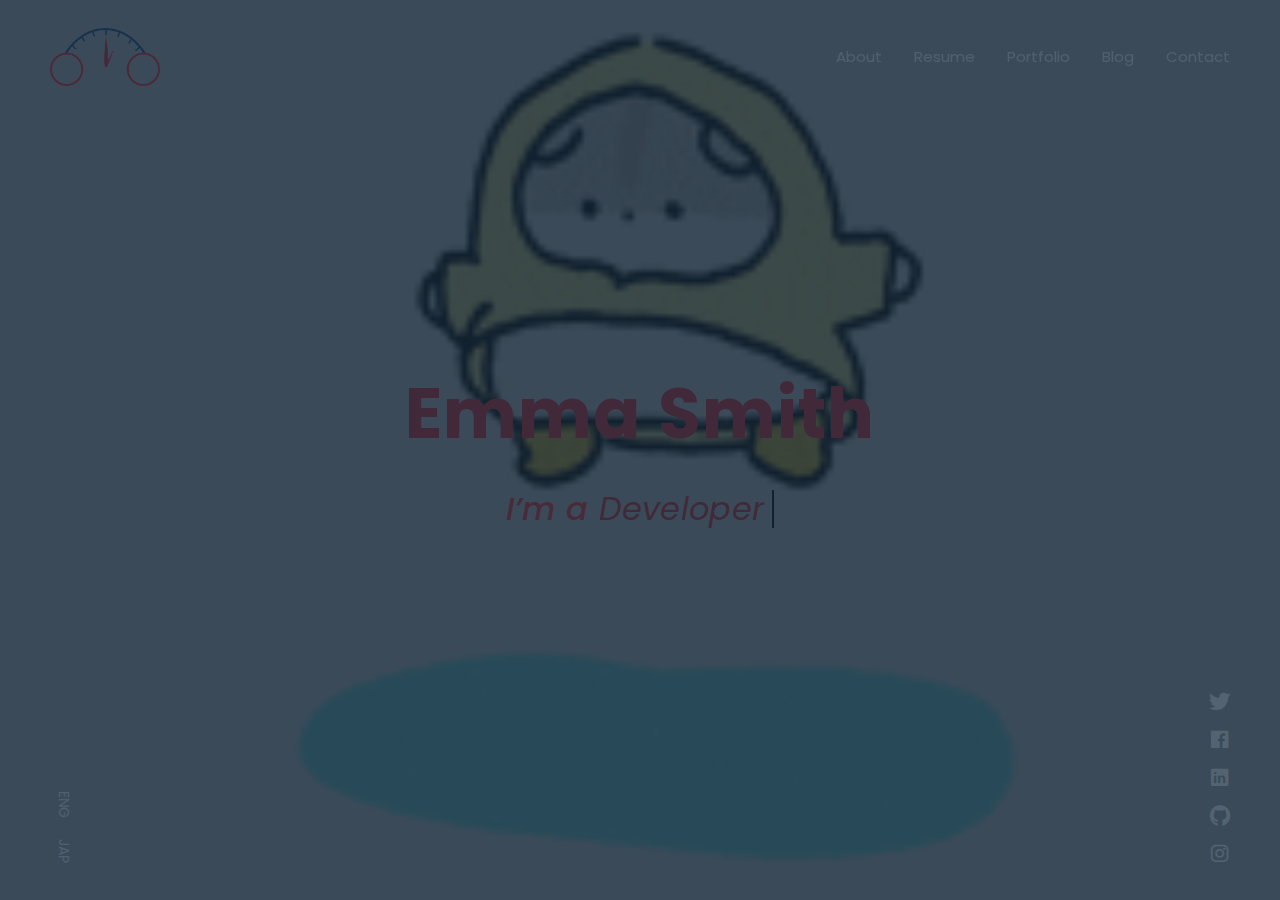
<file: themeforest-ZxNhf7DD-kitzu-personal-portfolio-template 2/template/video.html>
<!DOCTYPE html>
<html lang="zxx">

<head>
  <!-- Required meta tags-->
  <meta charset="utf-8">
  <!-- Title-->
  <title>Kitzu - Personal Portfolio Template</title>
  <!-- Description-->
  <meta name="description" content="Personal Portfolio Template">
  <meta name="viewport" content="width=device-width, initial-scale=1, shrink-to-fit=no">
  <!-- Favicons-->
  <link rel="icon" type="image/x-icon" href="/themeforest-ZxNhf7DD-kitzu-personal-portfolio-template 2/documentation/assets/images/favicons/apple-touch-icon.png">
  <!-- Web fonts-->
  <link href="https://fonts.googleapis.com/css?family=Poppins:300,300i,400,400i,500,500i,600,600i,700,700i,800,800i&amp;display=swap" rel="stylesheet">
  <!-- CSS vendors-->
  <link rel="stylesheet" href="css/bootstrap-custom.css">
  <link rel="stylesheet" href="css/ionicons.min.css">
  <link rel="stylesheet" href="css/tiny-slider.css">
  <link rel="stylesheet" href="css/lity.min.css">
  <link rel="stylesheet" href="css/simplebar.min.css">
  <link rel="stylesheet" href="css/jquery.mb.YTPlayer.min.css">
  <!-- Main CSS-->
  <link rel="stylesheet" href="css/main.css">
  <!-- CSS Color scheme-->
  <link id="color-scheme" rel="stylesheet" href="css/colors/main-darkgreen.css">
  <!-- Custom CSS (Add your custom CSS styles to this file)-->
  <link rel="stylesheet" href="css/custom.css">
</head>

<body class="theme-dark">
  <!-- Preloader-->
  <div class="preloader">
    <div class="preloader-block">
      <div class="preloader-icon"><span class="loading-dot loading-dot-1"></span><span class="loading-dot loading-dot-2"></span><span class="loading-dot loading-dot-3"></span></div>
    </div>
  </div>
  <div id="overlay-effect"></div>
  <!-- Navbar-->
  <nav class="navbar-expand-md navbar fixed-top" id="navbar"><a class="navbar-brand" data-scroll="" href="#home-area">
      <!-- Navbar Logo-->
      <img class="img-fluid" src="/themeforest-ZxNhf7DD-kitzu-personal-portfolio-template 2/documentation/assets/images/favicons/apple-touch-icon.png" alt="Logo"></a>
    <span class="navbar-menu ml-auto" data-toggle="collapse" data-target="#navbarSupportedContent" aria-controls="navbarSupportedContent" aria-expanded="false" aria-label="Toggle navigation" role="button"><span class="btn-line"></span></span>
    <div class="collapse navbar-collapse order-1 order-lg-0" id="navbarSupportedContent">
      <!-- Navbar menu-->
      <ul class="navbar-nav ml-auto">
        <li class="nav-item"><a class="nav-link" href="#about">About</a></li>
        <li class="nav-item"><a class="nav-link" href="#resume">Resume</a></li>
        <li class="nav-item"><a class="nav-link" href="#portfolio">Portfolio</a></li>
        <li class="nav-item"><a class="nav-link" href="#blog">Blog</a></li>
        <li class="nav-item"><a class="nav-link" href="#contact">Contact</a></li>
      </ul>
    </div>
  </nav>
  <!-- Home-->
  <section class="home-area element-cover-bg" id="home" style="background-image:url(img/home.jpg)">
    <div class="player" id="homeVideo" data-property="{videoURL:'https://youtu.be/KR97TgpMyrc',containment:'#home',autoPlay:true, mute:true, showControls:false, stopMovieOnBlur:false, showYTLogo: false}"></div>
    <div class="container h-100">
      <div class="row h-100 align-items-center justify-content-center">
        <div class="col-12 col-lg-8 home-content text-center">
          <h1 class="home-name">Emma <span>Smith</span></h1>
          <h4 class="cd-headline clip home-headline">I’m a <span class="cd-words-wrapper single-headline"><b class="is-visible">Developer</b><b>Designer</b><b>Freelancer</b></span></h4>
        </div>
      </div>
    </div>
    <div class="fixed-wrapper">
      <!-- Languages list-->
      <div class="fixed-block block-left">
        <ul class="list-unstyled languages-list">
          <li><a href="#0"><span class="single-language">ENG</span></a></li>
          <li><a href="#0"><span class="single-language">JAP</span></a></li>
        </ul>
      </div>
      <!-- Social media icons-->
      <div class="fixed-block block-right">
        <ul class="list-unstyled social-icons">
          <li><a href="#0"><i class="icon ion-logo-twitter"></i></a></li>
          <li><a href="#0"><i class="icon ion-logo-facebook"></i></a></li>
          <li><a href="#0"><i class="icon ion-logo-linkedin"></i></a></li>
          <li><a href="#0"><i class="icon ion-logo-github"></i></a></li>
          <li><a href="#0"><i class="icon ion-logo-instagram"></i></a></li>
        </ul>
      </div>
    </div>
  </section>
  <!-- About lightbox-->
  <div class="lightbox-wrapper" id="about" data-simplebar>
    <div class="container">
      <div class="lightbox-close">
        <div class="close-btn" data-modal-close=""><span class="btn-line"></span></div>
      </div>
      <div class="row">
        <div class="col-12">
          <div class="lightbox-content">
            <div class="row">
              <div class="col-12">
                <div class="section-heading page-heading">
                  <p class="section-description">Get to know me</p>
                  <h2 class="section-title">About Me</h2>
                  <div class="animated-bar"></div>
                </div>
              </div>
            </div>
            <!-- Info section-->
            <div class="info-section single-section">
              <div class="row align-items-center">
                <!-- Picture part-->
                <div class="col-12 col-lg-5 info-img"><img class="img-fluid img-thumbnail" src="img/info-img.jpg" alt="About Picture"></div>
                <!-- Content part-->
                <div class="col-12 col-lg-7 info-content">
                  <div class="content-block">
                    <h2 class="content-subtitle">Who am i?</h2>
                    <h6 class="content-title">I'm Emma Smith, a visual UX/UI Designer and Web Developer</h6>
                    <div class="content-description">
                      <p>I am a freelancer based in the United Kingdom and i have been building noteworthy UX/UI designs and websites for years, which comply with the latest design trends. I help convert a vision and an idea into meaningful and useful products. Having a sharp eye for product evolution helps me prioritize tasks, iterate fast and deliver faster.</p>
                    </div>
                    <address class="content-info">
                      <div class="row">
                        <div class="col-12 col-md-6 single-info"><span>Name:</span>
                          <p>Emma Smith</p>
                        </div>
                        <div class="col-12 col-md-6 single-info"><span>Email:</span>
                          <p><a href="mailto:emma@example.com">emma@example.com</a></p>
                        </div>
                      </div>
                      <div class="row">
                        <div class="col-12 col-md-6 single-info"><span>Age:</span>
                          <p>21</p>
                        </div>
                        <div class="col-12 col-md-6 single-info"><span>From:</span>
                          <p>Liverpool, UK</p>
                        </div>
                      </div>
                    </address>
                    <div class="d-block d-sm-flex align-items-center"><a class="btn content-download button-main button-scheme" href="#0" role="button">Download CV</a>
                      <ul class="list-unstyled list-inline content-follow">
                        <li class="list-inline-item"><a href="#0"><i class="icon ion-logo-twitter"></i></a></li>
                        <li class="list-inline-item"><a href="#0"><i class="icon ion-logo-instagram"></i></a></li>
                        <li class="list-inline-item"><a href="#0"><i class="icon ion-logo-linkedin"></i></a></li>
                        <li class="list-inline-item"><a href="#0"><i class="icon ion-logo-github"></i></a></li>
                        <li class="list-inline-item"><a href="#0"><i class="icon ion-logo-facebook"></i></a></li>
                      </ul>
                    </div>
                  </div>
                </div>
              </div>
            </div>
            <!-- Services section-->
            <div class="services-section single-section">
              <div class="row">
                <div class="col-12">
                  <div class="section-heading">
                    <p class="section-description">Services i offer to my clients</p>
                    <h2 class="section-title">My Services</h2>
                  </div>
                </div>
              </div>
              <div class="row">
                <!-- Single service-->
                <div class="col-12 col-md-6 col-lg-4">
                  <div class="single-service"><i class="icon service-icon ion-logo-css3"></i>
                    <h6 class="service-title">Design Trends</h6>
                    <p class="service-description">Lorem ipsum dolor sit amet, consectetur adipisicing elit.</p>
                  </div>
                </div>
                <!-- Single service-->
                <div class="col-12 col-md-6 col-lg-4">
                  <div class="single-service"><i class="icon service-icon ion-md-images"></i>
                    <h6 class="service-title">PSD Design</h6>
                    <p class="service-description">Lorem ipsum dolor sit amet, consectetur adipisicing elit.</p>
                  </div>
                </div>
                <!-- Single service-->
                <div class="col-12 col-md-6 col-lg-4">
                  <div class="single-service"><i class="icon service-icon ion-logo-ionic"></i>
                    <h6 class="service-title">Customer Support</h6>
                    <p class="service-description">Lorem ipsum dolor sit amet, consectetur adipisicing elit.</p>
                  </div>
                </div>
                <!-- Single service-->
                <div class="col-12 col-md-6 col-lg-4">
                  <div class="single-service"><i class="icon service-icon ion-logo-wordpress"></i>
                    <h6 class="service-title">Web Development</h6>
                    <p class="service-description">Lorem ipsum dolor sit amet, consectetur adipisicing elit.</p>
                  </div>
                </div>
                <!-- Single service-->
                <div class="col-12 col-md-6 col-lg-4">
                  <div class="single-service"><i class="icon service-icon ion-md-move"></i>
                    <h6 class="service-title">Fully Responsive</h6>
                    <p class="service-description">Lorem ipsum dolor sit amet, consectetur adipisicing elit.</p>
                  </div>
                </div>
                <!-- Single service-->
                <div class="col-12 col-md-6 col-lg-4">
                  <div class="single-service"><i class="icon service-icon ion-ios-rocket"></i>
                    <h6 class="service-title">Branding</h6>
                    <p class="service-description">Lorem ipsum dolor sit amet, consectetur adipisicing elit.</p>
                  </div>
                </div>
              </div>
            </div>
            <!-- Testimonials section-->
            <div class="testimonials-section single-section">
              <div class="row">
                <div class="col-12">
                  <div class="section-heading">
                    <p class="section-description">What my clients think about me</p>
                    <h2 class="section-title">Testimonials</h2>
                  </div>
                </div>
              </div>
              <div class="my-slider">
                <div class="slider-item">
                  <!-- Single review-->
                  <div class="single-review swiper-slide">
                    <div class="review-header d-flex justify-content-between">
                      <div class="review-client">
                        <div class="media"><img class="img-fluid rounded-circle client-avatar" src="img/client-1.jpg" alt="Client">
                          <div class="client-details">
                            <h6 class="client-name">Julia Sakura</h6><span class="client-role">Envato Customer</span>
                          </div>
                        </div>
                      </div><i class="icon ion-md-quote review-icon"></i>
                    </div>
                    <p class="review-content">Emma did an excellent creative job, addressing our request quickly, and also providing her own graphic insight, being open to feedback and changes or edits when they arose. She worked with us the entire way. Highly recommended.</p>
                  </div>
                </div>
                <div class="slider-item">
                  <!-- Single review-->
                  <div class="single-review swiper-slide">
                    <div class="review-header d-flex justify-content-between">
                      <div class="review-client">
                        <div class="media"><img class="img-fluid rounded-circle client-avatar" src="img/client-2.jpg" alt="Client">
                          <div class="client-details">
                            <h6 class="client-name">John Santana</h6><span class="client-role">Entrepreneur</span>
                          </div>
                        </div>
                      </div><i class="icon ion-md-quote review-icon"></i>
                    </div>
                    <p class="review-content">Emma did an excellent creative job, addressing our request quickly, and also providing her own graphic insight, being open to feedback and changes or edits when they arose. She worked with us the entire way. Highly recommended.</p>
                  </div>
                </div>
                <div class="slider-item">
                  <!-- Single review-->
                  <div class="single-review swiper-slide">
                    <div class="review-header d-flex justify-content-between">
                      <div class="review-client">
                        <div class="media"><img class="img-fluid rounded-circle client-avatar" src="img/client-3.jpg" alt="Client">
                          <div class="client-details">
                            <h6 class="client-name">Maria Wilson</h6><span class="client-role">Envato Customer</span>
                          </div>
                        </div>
                      </div><i class="icon ion-md-quote review-icon"></i>
                    </div>
                    <p class="review-content">Emma did an excellent creative job, addressing our request quickly, and also providing her own graphic insight, being open to feedback and changes or edits when they arose. She worked with us the entire way. Highly recommended.</p>
                  </div>
                </div>
              </div>
            </div>
            <!-- Pricing section-->
            <div class="pricing-section single-section">
              <div class="row">
                <div class="col-12">
                  <div class="section-heading">
                    <p class="section-description">Get started with my services</p>
                    <h2 class="section-title">Choose a Plan</h2>
                  </div>
                </div>
              </div>
              <div class="row align-items-center">
                <!-- Single plan-->
                <div class="col-lg-4">
                  <div class="single-plan mb-4 mb-sm-5"><i class="plan-icon icon ion-md-egg"></i>
                    <h3 class="plan-type">Standard</h3>
                    <h2 class="plan-price">$19/month</h2>
                    <ul class="list-unstyled plan-list">
                      <li>Mobile App Design</li>
                      <li>Responsive Design</li>
                      <li>Database Development</li>
                      <li>Web Design</li>
                      <li>24/7 Support</li>
                    </ul><a class="btn button-main button-scheme plan-btn" href="#0" role="button">Get Standard</a>
                  </div>
                </div>
                <!-- Single plan-->
                <div class="col-lg-4">
                  <div class="single-plan mb-4 mb-sm-5"><i class="plan-icon icon ion-ios-rocket"></i>
                    <h3 class="plan-type">Professional</h3>
                    <h2 class="plan-price">$29/month</h2>
                    <ul class="list-unstyled plan-list">
                      <li>Mobile App Design</li>
                      <li>Responsive Design</li>
                      <li>Database Development</li>
                      <li>Web Design</li>
                      <li>24/7 Support</li>
                    </ul><a class="btn button-main button-scheme plan-btn" href="#0" role="button">Get Pro</a>
                  </div>
                </div>
                <!-- Single plan-->
                <div class="col-lg-4">
                  <div class="single-plan mb-4 mb-sm-5"><i class="plan-icon icon ion-logo-ionic"></i>
                    <h3 class="plan-type">Business</h3>
                    <h2 class="plan-price">$39/month</h2>
                    <ul class="list-unstyled plan-list">
                      <li>Mobile App Design</li>
                      <li>Responsive Design</li>
                      <li>Database Development</li>
                      <li>Web Design</li>
                      <li>24/7 Support</li>
                    </ul><a class="btn button-main button-scheme plan-btn" href="#0" role="button">Get Business</a>
                  </div>
                </div>
              </div>
            </div>
          </div>
        </div>
      </div>
    </div>
  </div>
  <!-- Resume lightbox-->
  <div class="lightbox-wrapper" id="resume" data-simplebar>
    <div class="container">
      <div class="lightbox-close">
        <div class="close-btn" data-modal-close=""><span class="btn-line"></span></div>
      </div>
      <div class="row">
        <div class="col-12">
          <div class="lightbox-content">
            <div class="row">
              <div class="col-12">
                <div class="section-heading page-heading">
                  <p class="section-description">Check out my Resume</p>
                  <h2 class="section-title">Resume</h2>
                  <div class="animated-bar"></div>
                </div>
              </div>
            </div>
            <!-- Resume section-->
            <div class="resume-section single-section">
              <div class="row">
                <!-- Education part-->
                <div class="col-12 col-md-6">
                  <div class="col-block education">
                    <h3 class="col-title">Education</h3>
                    <div class="resume-item"><span class="item-arrow"></span>
                      <h5 class="item-title">Computer Science</h5><span class="item-details">Cambridge University / 2004 - 2007</span>
                      <p class="item-description">Lorem ipsum dolor sit amet, consectetur adipisicing elit. Optio quo repudiandae.</p>
                    </div>
                    <div class="resume-item"><span class="item-arrow"></span>
                      <h5 class="item-title">Bachelor Degree</h5><span class="item-details">University of Tokyo / 2008 - 2010</span>
                      <p class="item-description">Lorem ipsum dolor sit amet, consectetur adipisicing elit. Optio quo repudiandae.</p>
                    </div>
                    <div class="resume-item"><span class="item-arrow"></span>
                      <h5 class="item-title">Master Degree</h5><span class="item-details">Harvard University / 2012 - 2015</span>
                      <p class="item-description">Lorem ipsum dolor sit amet, consectetur adipisicing elit. Optio quo repudiandae.</p>
                    </div>
                  </div>
                </div>
                <!-- Experience part-->
                <div class="col-12 col-md-6">
                  <div class="col-block experience">
                    <h3 class="col-title">Experience</h3>
                    <div class="resume-item"><span class="item-arrow"></span>
                      <h5 class="item-title">Software Engineer</h5><span class="item-details">Adobe / 2015 - 2017</span>
                      <p class="item-description">Lorem ipsum dolor sit amet, consectetur adipisicing elit. Optio quo repudiandae.</p>
                    </div>
                    <div class="resume-item"><span class="item-arrow"></span>
                      <h5 class="item-title">Back-End Developer</h5><span class="item-details">Google / 2017 - 2018</span>
                      <p class="item-description">Lorem ipsum dolor sit amet, consectetur adipisicing elit. Optio quo repudiandae.</p>
                    </div>
                    <div class="resume-item"><span class="item-arrow"></span>
                      <h5 class="item-title">UI/UX Designer</h5><span class="item-details">Discord / 2019 - Present</span>
                      <p class="item-description">Lorem ipsum dolor sit amet, consectetur adipisicing elit. Optio quo repudiandae.</p>
                    </div>
                  </div>
                </div>
              </div>
            </div>
            <!-- Skills section-->
            <div class="skills-section single-section">
              <div class="row">
                <div class="col-12">
                  <div class="section-heading">
                    <p class="section-description">My level of knowledge in some tools</p>
                    <h2 class="section-title">My Skills</h2>
                  </div>
                </div>
              </div>
              <div class="row">
                <div class="col-12 col-md-6">
                  <div class="single-skill" data-percentage="95">
                    <div class="skill-info"><span class="skill-name">HTML/CSS</span><span class="skill-percentage"></span></div>
                    <div class="progress skill-progress">
                      <div class="progress-bar" role="progressbar" aria-valuemin="0" aria-valuemax="100"></div>
                    </div>
                  </div>
                  <div class="single-skill" data-percentage="80">
                    <div class="skill-info"><span class="skill-name">Web Design</span><span class="skill-percentage"></span></div>
                    <div class="progress skill-progress">
                      <div class="progress-bar" role="progressbar" aria-valuemin="0" aria-valuemax="100"></div>
                    </div>
                  </div>
                  <div class="single-skill" data-percentage="90">
                    <div class="skill-info"><span class="skill-name">JavaScript</span><span class="skill-percentage"></span></div>
                    <div class="progress skill-progress">
                      <div class="progress-bar" role="progressbar" aria-valuemin="0" aria-valuemax="100"></div>
                    </div>
                  </div>
                </div>
                <div class="col-12 col-md-6">
                  <div class="single-skill" data-percentage="90">
                    <div class="skill-info"><span class="skill-name">React JS</span><span class="skill-percentage"></span></div>
                    <div class="progress skill-progress">
                      <div class="progress-bar" role="progressbar" aria-valuemin="0" aria-valuemax="100"></div>
                    </div>
                  </div>
                  <div class="single-skill" data-percentage="95">
                    <div class="skill-info"><span class="skill-name">Express.js</span><span class="skill-percentage"></span></div>
                    <div class="progress skill-progress">
                      <div class="progress-bar" role="progressbar" aria-valuemin="0" aria-valuemax="100"></div>
                    </div>
                  </div>
                  <div class="single-skill" data-percentage="80">
                    <div class="skill-info"><span class="skill-name">TypeScript</span><span class="skill-percentage"></span></div>
                    <div class="progress skill-progress">
                      <div class="progress-bar" role="progressbar" aria-valuemin="0" aria-valuemax="100"></div>
                    </div>
                  </div>
                </div>
              </div>
            </div>
            <!-- Video section-->
            <div class="video-section single-section">
              <div class="row align-items-center">
                <div class="col-12 col-lg-6 content-part">
                  <h3 class="video-title">Take a tour of my office</h3>
                  <p class="video-description">Lorem ipsum dolor sit amet, consectetur adipisicing elit. Quia cum quasi assumenda culpa praesentium consectetur voluptatibus expedita. Voluptatem tempore, aspernatur rem facilis, distinctio nemo! Odio velit, nemo dolorem voluptas!</p>
                  <p class="video-description">Lorem ipsum dolor sit amet, consectetur adipisicing elit. Laudantium qui aspernatur unde mollitia, in laborum.</p>
                </div>
                <div class="col-12 col-lg-6 video-part"><a class="media-lightbox" href="https://youtu.be/vHc3e46ahfY" data-lightbox>
                    <div class="embed-responsive embed-responsive-16by9">
                      <div class="embed-responsive-item element-cover-bg"><span class="play-wrapper"><i class="icon ion-md-play"></i></span></div>
                    </div>
                  </a></div>
              </div>
            </div>
          </div>
        </div>
      </div>
    </div>
  </div>
  <!-- Portfolio lightbox-->
  <div class="lightbox-wrapper" id="portfolio" data-simplebar>
    <div class="container">
      <div class="lightbox-close">
        <div class="close-btn" data-modal-close=""><span class="btn-line"></span></div>
      </div>
      <div class="row">
        <div class="col-12">
          <div class="lightbox-content">
            <div class="row">
              <div class="col-12">
                <div class="section-heading page-heading">
                  <p class="section-description">Showcasing some of my best work</p>
                  <h2 class="section-title">Portfolio</h2>
                  <div class="animated-bar"></div>
                </div>
              </div>
            </div>
            <!-- Portfolio section-->
            <div class="portfolio-section single-section">
              <div class="row">
                <!-- Filter nav-->
                <div class="col-12">
                  <ul class="list-inline filter-control" role="group" aria-label="Filter Control">
                    <li class="list-inline-item tab-active" data-filter="*">All</li>
                    <li class="list-inline-item" data-filter=".brand">Brand</li>
                    <li class="list-inline-item" data-filter=".design">Design</li>
                    <li class="list-inline-item" data-filter=".photos">Photos</li>
                  </ul>
                </div>
              </div>
              <!-- Thumbnail list-->
              <div class="portfolio-grid row">
                <!-- Single item-->
                <div class="single-item col-6 col-lg-4 design"><a class="portfolio-item" href="img/item-1.jpg" data-lightbox>
                    <div class="portfolio-wrapper"><img class="img-fluid" alt="Item" src="img/item-1.jpg">
                      <div class="item-content">
                        <h6 class="content-title">Label Tag Mockup</h6><span class="content-more">More Info</span>
                      </div>
                    </div>
                  </a></div>
                <!-- Single item-->
                <div class="single-item col-6 col-lg-4 photos"><a class="portfolio-item" href="img/item-2.jpg" data-lightbox>
                    <div class="portfolio-wrapper"><img class="img-fluid" alt="Item" src="img/item-2.jpg">
                      <div class="item-content">
                        <h6 class="content-title">3D Bag Mockup</h6><span class="content-more">More Info</span>
                      </div>
                    </div>
                  </a></div>
                <!-- Single item-->
                <div class="single-item col-6 col-lg-4 design"><a class="portfolio-item" href="img/item-3.jpg" data-lightbox>
                    <div class="portfolio-wrapper"><img class="img-fluid" alt="Item" src="img/item-3.jpg">
                      <div class="item-content">
                        <h6 class="content-title">Modern Bag Design</h6><span class="content-more">More Info</span>
                      </div>
                    </div>
                  </a></div>
                <!-- Single item-->
                <div class="single-item col-6 col-lg-4 brand"><a class="portfolio-item" href="img/item-4.jpg" data-lightbox>
                    <div class="portfolio-wrapper"><img class="img-fluid" alt="Item" src="img/item-4.jpg">
                      <div class="item-content">
                        <h6 class="content-title">Coffee Cup Design</h6><span class="content-more">More Info</span>
                      </div>
                    </div>
                  </a></div>
                <!-- Single item-->
                <div class="single-item col-6 col-lg-4 brand"><a class="portfolio-item" href="img/item-5.jpg" data-lightbox>
                    <div class="portfolio-wrapper"><img class="img-fluid" alt="Item" src="img/item-5.jpg">
                      <div class="item-content">
                        <h6 class="content-title">T-Shirt Design</h6><span class="content-more">More Info</span>
                      </div>
                    </div>
                  </a></div>
                <!-- Single item-->
                <div class="single-item col-6 col-lg-4 photos"><a class="portfolio-item" href="img/item-6.jpg" data-lightbox>
                    <div class="portfolio-wrapper"><img class="img-fluid" alt="Item" src="img/item-6.jpg">
                      <div class="item-content">
                        <h6 class="content-title">Packaging Box Mockup</h6><span class="content-more">More Info</span>
                      </div>
                    </div>
                  </a></div>
              </div>
            </div>
          </div>
        </div>
      </div>
    </div>
  </div>
  <!-- Blog lightbox-->
  <div class="lightbox-wrapper" id="blog" data-simplebar>
    <div class="container">
      <div class="lightbox-close">
        <div class="close-btn" data-modal-close=""><span class="btn-line"></span></div>
      </div>
      <div class="row">
        <div class="col-12">
          <div class="lightbox-content">
            <div class="row">
              <div class="col-12">
                <div class="section-heading page-heading">
                  <p class="section-description">Check out my latest blog posts</p>
                  <h2 class="section-title">My Blog</h2>
                  <div class="animated-bar"></div>
                </div>
              </div>
            </div>
            <!-- Blog section-->
            <div class="blog-section single-section">
              <div class="row justify-content-center">
                <!-- Single post-->
                <div class="col-12 col-sm-8 col-lg-4">
                  <div class="card single-post"><a class="post-img" href="#0"><img class="card-img-top" src="img/post-1.jpg" alt="Blog post"><span class="content-date">11 Dec, 20</span></a>
                    <div class="card-body post-content"><a href="#0">
                        <h5 class="card-title content-title">Top tools for Photographers</h5>
                      </a>
                      <p class="card-text content-description">Lorem ipsum dolor sit amet, consectetur adipisicing elit. Dolore, porro rem quod illo quam, eum alias id, repellendus magni, quas.</p>
                    </div>
                  </div>
                </div>
                <!-- Single post-->
                <div class="col-12 col-sm-8 col-lg-4">
                  <div class="card single-post"><a class="post-img" href="#0"><img class="card-img-top" src="img/post-2.jpg" alt="Blog post"><span class="content-date">12 Aug, 20</span></a>
                    <div class="card-body post-content"><a href="#0">
                        <h5 class="card-title content-title">Take a tour of my office</h5>
                      </a>
                      <p class="card-text content-description">Lorem ipsum dolor sit amet, consectetur adipisicing elit. Dolore, porro rem quod illo quam, eum alias id, repellendus magni, quas.</p>
                    </div>
                  </div>
                </div>
                <!-- Single post-->
                <div class="col-12 col-sm-8 col-lg-4">
                  <div class="card single-post"><a class="post-img" href="#0"><img class="card-img-top" src="img/post-3.jpg" alt="Blog post"><span class="content-date">4 Feb, 20</span></a>
                    <div class="card-body post-content"><a href="#0">
                        <h5 class="card-title content-title">How i became a Web Designer</h5>
                      </a>
                      <p class="card-text content-description">Lorem ipsum dolor sit amet, consectetur adipisicing elit. Dolore, porro rem quod illo quam, eum alias id, repellendus magni, quas.</p>
                    </div>
                  </div>
                </div><!-- Single post-->
                <div class="col-12 col-sm-8 col-lg-4">
                  <div class="card single-post"><a class="post-img" href="#0"><img class="card-img-top" src="img/post-4.jpg" alt="Blog post"><span class="content-date">11 Dec, 19</span></a>
                    <div class="card-body post-content"><a href="#0">
                        <h5 class="card-title content-title">How to improve work performance</h5>
                      </a>
                      <p class="card-text content-description">Lorem ipsum dolor sit amet, consectetur adipisicing elit. Dolore, porro rem quod illo quam, eum alias id, repellendus magni, quas.</p>
                    </div>
                  </div>
                </div>
                <!-- Single post-->
                <div class="col-12 col-sm-8 col-lg-4">
                  <div class="card single-post"><a class="post-img" href="#0"><img class="card-img-top" src="img/post-5.jpg" alt="Blog post"><span class="content-date">15 Nov, 19</span></a>
                    <div class="card-body post-content"><a href="#0">
                        <h5 class="card-title content-title">How to work from home</h5>
                      </a>
                      <p class="card-text content-description">Lorem ipsum dolor sit amet, consectetur adipisicing elit. Dolore, porro rem quod illo quam, eum alias id, repellendus magni, quas.</p>
                    </div>
                  </div>
                </div>
                <!-- Single post-->
                <div class="col-12 col-sm-8 col-lg-4">
                  <div class="card single-post"><a class="post-img" href="#0"><img class="card-img-top" src="img/post-6.jpg" alt="Blog post"><span class="content-date">8 Aug, 19</span></a>
                    <div class="card-body post-content"><a href="#0">
                        <h5 class="card-title content-title">How to enjoy your business trip</h5>
                      </a>
                      <p class="card-text content-description">Lorem ipsum dolor sit amet, consectetur adipisicing elit. Dolore, porro rem quod illo quam, eum alias id, repellendus magni, quas.</p>
                    </div>
                  </div>
                </div>
              </div>
            </div>
          </div>
        </div>
      </div>
    </div>
  </div>
  <!-- Contact lightbox-->
  <div class="lightbox-wrapper" id="contact" data-simplebar>
    <div class="container">
      <div class="lightbox-close">
        <div class="close-btn" data-modal-close=""><span class="btn-line"></span></div>
      </div>
      <div class="row">
        <div class="col-12">
          <div class="lightbox-content">
            <div class="row">
              <div class="col-12">
                <div class="section-heading page-heading">
                  <p class="section-description">Feel free to contact me anytimes</p>
                  <h2 class="section-title">Get in Touch</h2>
                  <div class="animated-bar"></div>
                </div>
              </div>
            </div>
            <!-- Contact section-->
            <div class="contact-section single-section">
              <div class="row">
                <!-- Contact form-->
                <div class="col-12 col-lg-7">
                  <form class="contact-form" id="contact-form" action="php/contact.php">
                    <h4 class="content-title">Message Me</h4>
                    <div class="row">
                      <div class="col-12 col-md-6 form-group"><input class="form-control" id="contact-name" type="text" name="name" placeholder="Name" required=""></div>
                      <div class="col-12 col-md-6 form-group"><input class="form-control" id="contact-email" type="email" name="email" placeholder="Email" required=""></div>
                      <div class="col-12 form-group"><input class="form-control" id="contact-subject" type="text" name="subject" placeholder="Subject" required=""></div>
                      <div class="col-12 form-group form-message"><textarea class="form-control" id="contact-message" name="message" placeholder="Message" rows="5" required=""></textarea></div>
                      <div class="col-12 form-submit"><button class="btn button-main button-scheme" id="contact-submit" type="submit">Send Message</button>
                        <p class="contact-feedback"></p>
                      </div>
                    </div>
                  </form>
                </div>
                <!-- Contact info-->
                <div class="col-12 col-lg-5">
                  <div class="contact-info">
                    <h4 class="content-title">Contact Info</h4>
                    <p class="info-description">Always available for freelance work if the right project comes along, Feel free to contact me!</p>
                    <ul class="list-unstyled list-info">
                      <li>
                        <div class="media align-items-center"><span class="info-icon"><i class="icon ion-logo-ionic"></i></span>
                          <div class="media-body info-details">
                            <h6 class="info-type">Name</h6><span class="info-value">Emma Smith</span>
                          </div>
                        </div>
                      </li>
                      <li>
                        <div class="media align-items-center"><span class="info-icon"><i class="icon ion-md-map"></i></span>
                          <div class="media-body info-details">
                            <h6 class="info-type">Location</h6><span class="info-value">4155 Mann Island, Liverpool, United Kingdom.</span>
                          </div>
                        </div>
                      </li>
                      <li>
                        <div class="media align-items-center"><span class="info-icon"><i class="icon ion-md-call"></i></span>
                          <div class="media-body info-details">
                            <h6 class="info-type">Call Me</h6><span class="info-value"><a href="tel:+441632967704">+44 1632 967704</a></span>
                          </div>
                        </div>
                      </li>
                      <li>
                        <div class="media align-items-center"><span class="info-icon"><i class="icon ion-md-send"></i></span>
                          <div class="media-body info-details">
                            <h6 class="info-type">Email Me</h6><span class="info-value"><a href="mailto:emma@example.com">emma@example.com</a></span>
                          </div>
                        </div>
                      </li>
                    </ul>
                  </div>
                </div>
              </div>
            </div>
          </div>
        </div>
      </div>
    </div>
  </div>
  <!-- Scripts-->
  <script src="js/jquery.min.js"></script>
  <script src="js/bootstrap.bundle.min.js"></script>
  <script src="js/imagesloaded.pkgd.min.js"></script>
  <script src="js/isotope.pkgd.min.js"></script>
  <script src="js/animatedModal.js"></script>
  <script src="js/tiny-slider.js"></script>
  <script src="js/lity.min.js"></script>
  <script src="js/simplebar.min.js"></script>
  <script src="js/jquery.mb.YTPlayer.min.js"></script>
  <script src="js/main.js"></script>
  <!-- Custom JS (Add your custom JS scripts to this file)-->
  <script src="js/custom.js"></script>
</body>

</html>
</file>
<file: themeforest-ZxNhf7DD-kitzu-personal-portfolio-template 2/template/css/tiny-slider.css>
.tns-outer{padding:0 !important}.tns-outer [hidden]{display:none !important}.tns-outer [aria-controls],.tns-outer [data-action]{cursor:pointer}.tns-slider{-webkit-transition:all 0s;-moz-transition:all 0s;transition:all 0s}.tns-slider>.tns-item{-webkit-box-sizing:border-box;-moz-box-sizing:border-box;box-sizing:border-box}.tns-horizontal.tns-subpixel{white-space:nowrap}.tns-horizontal.tns-subpixel>.tns-item{display:inline-block;vertical-align:top;white-space:normal}.tns-horizontal.tns-no-subpixel:after{content:'';display:table;clear:both}.tns-horizontal.tns-no-subpixel>.tns-item{float:left}.tns-horizontal.tns-carousel.tns-no-subpixel>.tns-item{margin-right:-100%}.tns-no-calc{position:relative;left:0}.tns-gallery{position:relative;left:0;min-height:1px}.tns-gallery>.tns-item{position:absolute;left:-100%;-webkit-transition:transform 0s, opacity 0s;-moz-transition:transform 0s, opacity 0s;transition:transform 0s, opacity 0s}.tns-gallery>.tns-slide-active{position:relative;left:auto !important}.tns-gallery>.tns-moving{-webkit-transition:all 0.25s;-moz-transition:all 0.25s;transition:all 0.25s}.tns-autowidth{display:inline-block}.tns-lazy-img{-webkit-transition:opacity 0.6s;-moz-transition:opacity 0.6s;transition:opacity 0.6s;opacity:0.6}.tns-lazy-img.tns-complete{opacity:1}.tns-ah{-webkit-transition:height 0s;-moz-transition:height 0s;transition:height 0s}.tns-ovh{overflow:hidden}.tns-visually-hidden{position:absolute;left:-10000em}.tns-transparent{opacity:0;visibility:hidden}.tns-fadeIn{opacity:1;filter:alpha(opacity=100);z-index:0}.tns-normal,.tns-fadeOut{opacity:0;filter:alpha(opacity=0);z-index:-1}.tns-vpfix{white-space:nowrap}.tns-vpfix>div,.tns-vpfix>li{display:inline-block}.tns-t-subp2{margin:0 auto;width:310px;position:relative;height:10px;overflow:hidden}.tns-t-ct{width:2333.3333333%;width:-webkit-calc(100% * 70 / 3);width:-moz-calc(100% * 70 / 3);width:calc(100% * 70 / 3);position:absolute;right:0}.tns-t-ct:after{content:'';display:table;clear:both}.tns-t-ct>div{width:1.4285714%;width:-webkit-calc(100% / 70);width:-moz-calc(100% / 70);width:calc(100% / 70);height:10px;float:left}

/*# sourceMappingURL=sourcemaps/tiny-slider.css.map */
</file>
<file: themeforest-ZxNhf7DD-kitzu-personal-portfolio-template 2/template/css/main.css>
/*!
  * Item: Kitzu
  * Description: Personal Portfolio Template
  * Author/Developer: Exill
  * Author/Developer URL: https://themeforest.net/user/exill
  * Version: v2.0.0
  * License: Themeforest Standard Licenses: https://themeforest.net/licenses
  */

/*----------- Table of Contents -----------*/
/**
 * Globals
 * Preloader
 * Navbar
 * Home
 * About
 * Resume
 * Portfolio
 * Blog
 * Contact
 */
/*----------- Globals -----------*/
/* Disable outline */
:focus {
  outline: none;
}

::-moz-focus-inner {
  border: 0;
}

/* Body */
body {
  background-color: #111;
  color: #9f9f9f;
  font-family: "Poppins", sans-serif;
  font-size: 14px;
  font-weight: 400;
  line-height: 1.95;
  overflow: hidden;
  position: relative;
}

/* Typography */
i.icon {
  line-height: 100%;
}

h1,
h2,
h3,
h4,
h5,
h6,
.h1,
.h2,
.h3,
.h4,
.h5,
.h6 {
  color: #f0f0f0;
}

b {
  font-weight: bold;
}

/* Other elements */
a {
  transition: all 0.15s ease-in-out;
  color: #CC2128 !important;
}

a:hover,
a:focus {
  text-decoration: none;
  color: #CC2128;
}

hr {
  border-top: 3px solid #1b1b1b;
  margin: 0;
}

.anchor-basic {
  color: #fff !important;
}

.anchor-basic:hover,
.anchor-basic:focus {
  color: #bfbfbf !important;
}

/* Buttons */
.button-main {
  background-color: #fff;
  border: 1px solid #fff;
  border-radius: 30px;
  color: #222;
  font-size: 14px;
  padding: 10px 35px;
}

.button-main:focus {
  background-color: #bfbfbf;
  border: 1px solid #fff;
  box-shadow: none;
}

.button-main.button-scheme {
  color: #fff;
}

/* Helpers */
.rc-mb-0 {
  margin-bottom: 0 !important;
}

/* Overlay background */
.element-cover-bg {
  background-color: rgba(0, 0, 0, 0.85);
  background-position: 50% 0;
  background-repeat: no-repeat;
  background-size: cover;
  position: relative;
}

.element-cover-bg:before {
  content: '';
  height: 100%;
  left: 0;
  position: absolute;
  top: 0;
  width: 100%;
}

/* Animations */
@-webkit-keyframes fadeIn {
  from {
    opacity: 0;
  }

  to {
    opacity: 1;
  }
}

@keyframes fadeIn {
  from {
    opacity: 0;
  }

  to {
    opacity: 1;
  }
}

.fadeIn {
  -webkit-animation-name: fadeIn;
  animation-name: fadeIn;
}

@-webkit-keyframes fadeOut {
  from {
    opacity: 1;
  }

  to {
    opacity: 0;
  }
}

@keyframes fadeOut {
  from {
    opacity: 1;
  }

  to {
    opacity: 0;
  }
}

.fadeOut {
  -webkit-animation-name: fadeOut;
  animation-name: fadeOut;
}

@-webkit-keyframes overlayEffectUp {
  0% {
    -webkit-transform: translateY(100%);
    transform: translateY(100%);
  }

  35%,
  65% {
    -webkit-transform: translateY(0%);
    transform: translateY(0%);
  }

  100% {
    -webkit-transform: translateY(-100%);
    transform: translateY(-100%);
  }
}

@keyframes overlayEffectUp {
  0% {
    -webkit-transform: translateY(100%);
    transform: translateY(100%);
  }

  35%,
  65% {
    -webkit-transform: translateY(0%);
    transform: translateY(0%);
  }

  100% {
    -webkit-transform: translateY(-100%);
    transform: translateY(-100%);
  }
}

@-webkit-keyframes overlayEffectDown {
  0% {
    -webkit-transform: translateY(-100%);
    transform: translateY(-100%);
  }

  35%,
  65% {
    -webkit-transform: translateY(0%);
    transform: translateY(0%);
  }

  100% {
    -webkit-transform: translateY(100%);
    transform: translateY(100%);
  }
}

@keyframes overlayEffectDown {
  0% {
    -webkit-transform: translateY(-100%);
    transform: translateY(-100%);
  }

  35%,
  65% {
    -webkit-transform: translateY(0%);
    transform: translateY(0%);
  }

  100% {
    -webkit-transform: translateY(100%);
    transform: translateY(100%);
  }
}

/* General styles */
.f-basis-100 {
  -ms-flex-preferred-size: 100%;
  flex-basis: 100%;
}

.content-title {
  line-height: 1.5;
  margin-bottom: 12px;
  color: white;
}

.tns-nav {
  margin: 10px 0;
  text-align: center;
  margin-bottom:35px;
}

.tns-nav>[aria-controls] {
  background: #ddd;
  border: 0;
  border-radius: 50%;
  height: 9px;
  margin: 0 5px;
  padding: 0;
  width: 9px;
  margin-bottom:35px;
}

.tns-nav>.tns-nav-active {
  background: #999;
  margin-bottom:35px;
}

.lity {
  z-index: 99990;
}

.lity-wrap {
  z-index: 99990;
}

.lity-loader {
  z-index: 99991;
}

.lity-container {
  z-index: 99992;
}

.lity-content {
  z-index: 99993;
}

.lity-close,
.lity-close:hover,
.lity-close:focus,
.lity-close:active,
.lity-close:visited {
  z-index: 99994;
}

.lity {
  transition: opacity 0.15s ease;
}

.lity-loader {
  transition: opacity 0.15s ease;
}

.lity-content {
  transition: -webkit-transform 0.15s ease;
  transition: transform 0.15s ease;
  transition: transform 0.15s ease, -webkit-transform 0.15s ease;
}

.lity-close {
  -ms-flex-direction: column;
  -ms-flex-pack: justify;
  -ms-flex-pack: center;
  cursor: pointer;
  display: -ms-flexbox;
  display: flex;
  flex-direction: column;
  height: 19px;
  justify-content: space-between;
  justify-content: center;
  position: relative;
  position: fixed;
  right: 25px;
  top: 25px;
  width: 30px;
  width: 22px;
}

.lity-close .btn-line,
.lity-close:before,
.lity-close:after {
  -ms-flex-item-align: end;
  align-self: flex-end;
  background-color: gray;
  height: 3px;
  width: 100%;
}

.lity-close:before {
  content: '';
  width: 85%;
}

.lity-close:after {
  content: '';
}

.lity-close .btn-line {
  width: 55%;
}

.lity-close .btn-line,
.lity-close:before,
.lity-close:after {
  background-color: #fff;
  position: absolute;
  width: 100%;
}

.lity-close .btn-line {
  display: none;
}

.lity-close:before {
  -webkit-transform: rotate(45deg);
  transform: rotate(45deg);
}

.lity-close:after {
  -webkit-transform: rotate(-45deg);
  transform: rotate(-45deg);
}

.lity-close:active {
  top: 25px;
}

.lity-close .btn-line,
.lity-close:before,
.lity-close:after {
  background-color: #fff;
  height: 2px;
}

@media (max-width: 575.98px) {
  .lity-close {
    right: 15px;
  }
}

#overlay-effect {
  -webkit-animation-duration: 1s;
  -webkit-animation-fill-mode: both;
  -webkit-animation-timing-function: ease-in-out;
  -webkit-transform: translateY(100%);
  animation-duration: 1s;
  animation-fill-mode: both;
  animation-timing-function: ease-in-out;
  background-color: #23445f;
  bottom: 0;
  display: block;
  position: fixed;
  top: 0;
  transform: translateY(100%);
  width: 100%;
  z-index: 99999;
}

#overlay-effect.animate-up {
  -webkit-animation-name: overlayEffectUp;
  animation-name: overlayEffectUp;
}

#overlay-effect.animate-down {
  -webkit-animation-name: overlayEffectDown;
  animation-name: overlayEffectDown;
}

.lightbox-wrapper {
  background-color: #182d40;
  position: fixed;
}

.lightbox-wrapper .lightbox-close {
  position: fixed;
  right: 4vw;
  top: 35px;
  z-index: 99;
}

.lightbox-wrapper .lightbox-close .close-btn {
  -ms-flex-direction: column;
  -ms-flex-pack: justify;
  -ms-flex-pack: center;
  cursor: pointer;
  display: -ms-flexbox;
  display: flex;
  flex-direction: column;
  height: 19px;
  justify-content: space-between;
  justify-content: center;
  position: relative;
  width: 30px;
}

.lightbox-wrapper .lightbox-close .close-btn .btn-line,
.lightbox-wrapper .lightbox-close .close-btn:before,
.lightbox-wrapper .lightbox-close .close-btn:after {
  -ms-flex-item-align: end;
  align-self: flex-end;
  background-color: gray;
  height: 3px;
  width: 100%;
}

.lightbox-wrapper .lightbox-close .close-btn:before {
  content: '';
  width: 85%;
}

.lightbox-wrapper .lightbox-close .close-btn:after {
  content: '';
}

.lightbox-wrapper .lightbox-close .close-btn .btn-line {
  width: 55%;
}

.lightbox-wrapper .lightbox-close .close-btn .btn-line,
.lightbox-wrapper .lightbox-close .close-btn:before,
.lightbox-wrapper .lightbox-close .close-btn:after {
  background-color: #fff;
  position: absolute;
  width: 100%;
}

.lightbox-wrapper .lightbox-close .close-btn .btn-line {
  display: none;
}

.lightbox-wrapper .lightbox-close .close-btn:before {
  -webkit-transform: rotate(45deg);
  transform: rotate(45deg);
}

.lightbox-wrapper .lightbox-close .close-btn:after {
  -webkit-transform: rotate(-45deg);
  transform: rotate(-45deg);
}

.lightbox-wrapper .lightbox-close .close-btn .btn-line,
.lightbox-wrapper .lightbox-close .close-btn:before,
.lightbox-wrapper .lightbox-close .close-btn:after {
  background-color: #fff;
  height: 2px;
}

.lightbox-wrapper .simplebar-track.simplebar-vertical {
  width: 13px;
}

.lightbox-wrapper .simplebar-track.simplebar-vertical .simplebar-scrollbar {
  right: 1px;
  width: 9px;
}

.lightbox-wrapper .simplebar-track.simplebar-vertical .simplebar-scrollbar:before {
  background: #23445f;
}

.lightbox-wrapper .lightbox-content {
  margin: 70px 0;
}

.lightbox-wrapper .lightbox-content .single-section:not(:last-child) {
  margin-bottom: 120px;
}

.lightbox-wrapper .lightbox-content .section-heading {
  margin-bottom: 50px;
  text-align: left;
}

.lightbox-wrapper .lightbox-content .section-heading>.section-title {
  display: inline-block;
  font-size: 38px;
  font-weight: 700;
  letter-spacing: -0.25px;
  line-height: 100%;
  margin-bottom: 0;
  position: relative;
  z-index: 9;
  color: #AD1F25;
}

.lightbox-wrapper .lightbox-content .section-heading.page-heading {
  margin-bottom: 83px;
  text-align: center;
}

@-webkit-keyframes barAnimation {
  from {
    -webkit-transform: translateX(0);
    transform: translateX(0);
  }

  to {
    -webkit-transform: translateX(75px);
    transform: translateX(75px);
  }
}

@keyframes barAnimation {
  from {
    -webkit-transform: translateX(0);
    transform: translateX(0);
  }

  to {
    -webkit-transform: translateX(75px);
    transform: translateX(75px);
  }
}

.lightbox-wrapper .lightbox-content .section-heading>.section-description {
  font-size: 15px;
  margin-bottom: 17px;
  color:white;
}

@media (max-width: 991.98px) {
  .lightbox-wrapper .lightbox-content .single-section:not(:last-child) {
    margin-bottom: 100px;
  }

  .lightbox-wrapper .lightbox-content .section-heading>.section-title {
    font-size: 36px;
  }

  .lightbox-wrapper .lightbox-content .section-heading>.section-description {
    font-size: 14px;
    color:white;
  }

  .lightbox-wrapper .lightbox-content .section-heading.page-heading>.section-title {
    font-size: 42px;
  }
}

@media (max-width: 767.98px) {
  .lightbox-wrapper .lightbox-content .section-heading>.section-description {
    font-size: 14px;
    color:white;
  }
}

@media (max-width: 575.98px) {
  .lightbox-wrapper .lightbox-content .section-heading>.section-title {
    font-size: 34px;
  }

  .lightbox-wrapper .lightbox-content .section-heading.page-heading>.section-title {
    font-size: 36px;
  }
}

/*----------- Preloader lightbox -----------*/
.preloader {
  background-color: #182d40;
  height: 100%;
  position: fixed;
  top: 0;
  width: 100%;
  z-index: 99999;
}

.preloader .preloader-block {
  -webkit-transform: translate(50%, 50%);
  bottom: 50%;
  position: fixed;
  right: 50%;
  transform: translate(50%, 50%);
  z-index: 3000;
}

.preloader .preloader-block .preloader-icon .loading-dot {
  background-color: #fff;
  border-radius: 50%;
  display: inline-block;
  height: 13px;
  width: 13px;
}

.preloader .preloader-block .preloader-icon .loading-dot.loading-dot-1 {
  -webkit-animation: 1.2s grow ease-in-out infinite;
  animation: 1.2s grow ease-in-out infinite;
}

.preloader .preloader-block .preloader-icon .loading-dot.loading-dot-2 {
  -webkit-animation: 1.2s grow ease-in-out infinite 0.15555s;
  animation: 1.2s grow ease-in-out infinite 0.15555s;
  margin: 0 14px;
}

.preloader .preloader-block .preloader-icon .loading-dot.loading-dot-3 {
  -webkit-animation: 1.2s grow ease-in-out infinite 0.3s;
  animation: 1.2s grow ease-in-out infinite 0.3s;
}

@-webkit-keyframes grow {

  0%,
  40%,
  100% {
    -webkit-transform: scale(0);
    transform: scale(0);
  }

  40% {
    -webkit-transform: scale(1);
    transform: scale(1);
  }
}

@keyframes grow {

  0%,
  40%,
  100% {
    -webkit-transform: scale(0);
    transform: scale(0);
  }

  40% {
    -webkit-transform: scale(1);
    transform: scale(1);
  }
}

/*----------  Navbar  ----------*/
.navbar {
  background-color: transparent;
  padding: 23px 50px;
}

.navbar .navbar-brand span {
  color: #f3f3f3;
  text-transform: uppercase;
}

.navbar .navbar-brand img {
  width: 110px;
}

.navbar .navbar-brand svg {
  width: 110px;
}

.navbar .navbar-brand svg #logo-text {
  fill: #e6e6e6;
}

.navbar .navbar-menu {
  display: none;
}

.navbar .navbar-nav .nav-link {
  color: #e6e6e6 !important;
  font-size: 15px;
  padding: 0;
}

.navbar .navbar-nav .nav-item:not(:last-child) .nav-link {
  margin-right: 32px;
}

@media (max-width: 767.98px) {
  .navbar .navbar-brand img {
    width: 90px;
  }

  .navbar .navbar-menu {
    -ms-flex-direction: column;
    -ms-flex-pack: justify;
    cursor: pointer;
    display: -ms-flexbox;
    display: flex;
    flex-direction: column;
    height: 19px;
    justify-content: space-between;
    position: relative;
    width: 30px;
  }

  .navbar .navbar-menu .btn-line,
  .navbar .navbar-menu:before,
  .navbar .navbar-menu:after {
    -ms-flex-item-align: end;
    align-self: flex-end;
    background-color: gray;
    height: 3px;
    width: 100%;
  }

  .navbar .navbar-menu:before {
    content: '';
    width: 85%;
  }

  .navbar .navbar-menu:after {
    content: '';
  }

  .navbar .navbar-menu .btn-line {
    width: 55%;
  }

  .navbar .navbar-menu .btn-line,
  .navbar .navbar-menu:before,
  .navbar .navbar-menu:after {
    background-color: #f3f3f3;
  }

  .navbar .navbar-collapse .navbar-nav {
    background-color: #191919;
    padding: 8px 20px;
    position: relative;
    top: 8px;
    width: 200px;
    z-index: 2;
  }

  .navbar .navbar-collapse .navbar-nav .nav-link {
    color: rgba(255, 255, 255, 0.7);
    font-size: 14px;
    letter-spacing: 0.35px;
    padding: 7px 0;
  }

  .navbar .navbar-collapse .navbar-nav .nav-link:hover,
  .navbar .navbar-collapse .navbar-nav .nav-link:focus {
    color: #fff;
  }
}

@media screen and (-ms-high-contrast: active),
(-ms-high-contrast: none) {
  .navbar .navbar-brand svg {
    height: 30px;
  }
}

/*----------- Home -----------*/
.home-area {
  background-color: #111;
  background-position: center center;
  height: 100vh;
  height: calc(var(--vh, 1vh) * 100);
  overflow: hidden;
}

.home-area:before {
  background-color: rgba(0, 0, 0, 0.4);
}

.home-area .fixed-wrapper {
  margin: 0 50px;
  position: relative;
}

.home-area .fixed-wrapper .fixed-block {
  bottom: 34px;
  position: absolute;
}

.home-area .fixed-wrapper .fixed-block.block-left {
  left: 0;
}

.home-area .fixed-wrapper .fixed-block.block-right {
  right: 0;
}

.home-area .fixed-wrapper .languages-list {
  margin-bottom: 0;
}

.home-area .fixed-wrapper .languages-list .single-language {
  -webkit-transform: rotate(90deg);
  color: #e6e6e6;
  display: block;
  margin-top: 20px;
  text-transform: uppercase;
  transform: rotate(90deg);
}

.home-area .fixed-wrapper .social-icons {
  margin-bottom: 0;
}

.home-area .fixed-wrapper .social-icons>li {
  line-height: 100%;
  margin-top: 14px;
  text-align: center;
}

.home-area .fixed-wrapper .social-icons i.icon {
  color: #f3f3f3;
  font-size: 23px;
  line-height: 100%;
}

.home-area .home-name {
  color: #AD1F25;
  font-size: 70px;
  font-weight: 700;
  letter-spacing: 1px;
  margin-bottom: 34px;
}

.home-area .home-headline {
  color: #cc2128;
  font-size: 32px;
  font-weight: 400, bold;
  letter-spacing: 0.3px;
  margin-bottom: 0;
  font-style:italic;
}

.home-area .home-headline .single-headline {
  display: inline-block;
  position: relative;
  text-align: left;
  vertical-align: top;
  font-style: italic;
  font-weight: 400, bolder;
  color: #aa2128;
}

.home-area .home-headline .single-headline::after {
  background-color: #000000;
  content: '';
  height: 100%;
  position: absolute;
  right: 0;
  top: 0;
  width: 2px;
}

.home-area .home-headline .single-headline b {
  display: inline-block;
  font-weight: 400;
  left: 0;
  opacity: 0;
  position: absolute;
  top: 0;
  white-space: nowrap;
}

.home-area .home-headline .single-headline b.is-visible {
  opacity: 1;
  position: relative;
}

.home-area.video-variant #wrapper_homeVideo:before {
  background-color: rgba(0, 0, 0, 0.7);
  content: '';
  height: 100%;
  left: 0;
  position: absolute;
  top: 0;
  width: 100%;
  z-index: 1;
}

@media (max-width: 991.98px) {
  .home-area .home-name {
    font-size: 62px;
  }

  .home-area .home-headline {
    font-size: 30px;
  }
}

@media (max-width: 767.98px) {
  .home-area .fixed-wrapper {
    display: none;
  }
}

@media (max-width: 575.98px) {
  .home-area {
    background-position: 62% center;
  }

  .home-area .home-name {
    font-size: 48px;
  }

  .home-area .home-headline {
    font-size: 26px;
  }
}

/*----------- About lightbox -----------*/
/* About: Info */
.info-section .info-img img {
  background-color: rgb(75, 75, 75);
  border-radius:100px;
  border-color: rgba(0, 0, 0, 0.18);
  width: 430px;
}

.info-section .info-content .content-subtitle {
  font-size: 24px;
  margin-bottom: 15px;
  color: white !important;
}
.info-section .info-content .content-title {
  font-size: 31px;
  font-weight: 700;
  line-height: 1.6;
  margin-bottom: 16px;
  color: white;
}

.info-section .info-content .content-description {
  font-size: 15px;
}

.info-section .info-content .content-description p:last-child {
  border-bottom: 2px solid rgba(204, 33, 44, 0.08);
  color: #9f9f9f !important;
  margin-bottom: 0;
  padding-bottom: 29px;
}

.info-section .info-content .content-info {
  font-size: 15px;
  margin-bottom: 4px;
  padding: 29px 0;
}

.info-section .info-content .content-info>.row:last-child .single-info {
  margin-bottom: 0;
  color: white;
}

.info-section .info-content .content-info .single-info {
  margin-bottom: 10px;
  color: white;
}

.info-section .info-content .content-info .single-info>span {
  color: white;
  font-weight: 400;
  margin-right: 10px;
}

.info-section .info-content .content-info .single-info>p {
  color: #cc2128;
  display: inline-block;
  margin-bottom: 0;
}

.info-section .info-content .content-download {
  margin-right: 23px;
}

.info-section .info-content .content-follow {
  -ms-flex-align: center;
  align-items: center;
  display: inline-block;
  display: -ms-flexbox;
  display: flex;
  line-height: 100%;
  margin-bottom: 0;
  color:red;
}

.info-section .info-content .content-follow:before {
  background-color: rgba(255, 255, 255, 1);
  content: '';
  height: 2px;
  margin-right: 23px;
  width: 60px;
}

.info-section .info-content .content-follow li {
  font-size: 21px;
  color:red !important;
  
}
.info-section .info-content .content-follow li:not(last-child) {
  margin-right: 14px;
  color:red !important;
  
}

.info-section .info-content .content-follow li a {
  color:white !important;
}

.content-follow i:hover{
  color:red;
  transition:0.25s;
}

@media (min-width: 992px) and (max-width: 1199.98px) {
  .info-section .info-img img {
    -o-object-fit: cover;
    height: 440px;
    object-fit: cover;
  }

  .info-section .info-content .content-subtitle {
    display: none;
    color: #AD1F25;
  }

  .info-section .info-content .content-title {
    font-size: 26px;
    color: white;
  }

  .info-section .info-content .content-description {
    font-size: 14px;
    color: #9f9f9f;
  }

  .info-section .info-content .content-description p:last-child {
    color: #9f9f9f;
    padding-bottom: 20px;
  }

  .info-section .info-content .content-info {
    font-size: 14px;
    padding: 20px 0;
  }
}

@media (max-width: 991.98px) {
  .info-section .info-img img {
    -o-object-fit: cover;
    border-radius: 50%;
    display: block;
    height: 250px;
    margin: 0 auto 40px auto;
    object-fit: cover;
    width: 250px;
  }

  .info-section .info-content .content-subtitle {
    font-size: 18px;
    color: #AD1F25;
  }

  .info-section .info-content .content-title {
    font-size: 26px;
    color: white;
  }

  .info-section .info-content .content-description {
    font-size: 14px;
  }

  .info-section .info-content .content-description p:last-child {
    color: #9f9f9f;
    padding-bottom: 24px;
  }

  .info-section .info-content .content-info {
    font-size: 14px;
    margin-bottom: 0;
    padding: 24px 0;
  }
}
#follow {
  color:white;
}
@media (max-width: 767.98px) {
  .info-section .info-img img {
    height: 200px;
    width: 200px;
  }

  .info-section .info-content .content-info>.row:last-child .single-info {
    margin-bottom: 10px;
  }

  .info-section .info-content .content-info .single-info {
    display: block;
    margin-bottom: 10px;
    width: auto;
  }
}

@media (max-width: 575.98px) {
  .info-section {
    padding-bottom: 51px;
  }

  .info-section .info-img img {
    margin: 0 auto 32px auto;
  }

  .info-section .info-content .content-subtitle {
    font-size: 18px;
    color: #AD1F25;
  }

  .info-section .info-content .content-title {
    font-size: 22px;
    color: white;
  }

  .info-section .info-content .content-download {
    margin-bottom: 27px;
  }
}

/* About: Services */
.services-section .single-service {
  background-color: #23445f;
  border-bottom: 2px solid transparent;
  box-shadow: 0px 6px 16px rgba(0, 0, 0, 0.2);
  margin-bottom: 30px;
  padding: 38px 42px;
  transition: all 0.15s ease-in-out;
}

.services-section .single-service .service-icon {
  display: inline-block;
  font-size: 58px;
  margin-bottom: 22px;
}

.services-section .single-service .service-title {
  color: #da444c;
  font-size: 20px;
  font-weight: 500;
  letter-spacing: -0.5px;
  margin-top:17px;
  margin-bottom: 14px;
}

.services-section .single-service .service-description {
  margin-bottom: 0;
  color:rgb(255, 235, 235);
}

/* About: Testimonials */
.testimonials-section .single-review {
  -moz-user-select: none;
  -ms-user-select: none;
  -webkit-user-select: none;
  background-color: #23445f;
  padding: 48px 40px;
  text-align: left;
  user-select: none;
}

.testimonials-section .single-review .review-header {
  margin-bottom: 23px;
}

.testimonials-section .single-review .review-client {
  -ms-flex-direction: row;
  flex-direction: row;
  text-align: left;
}

.testimonials-section .single-review .review-client .client-avatar {
  margin-right: 14px;
  width: 54px;
}

.testimonials-section .single-review .review-client .client-details {
  -ms-flex-item-align: center;
  align-self: center;
  line-height: 100%;
}

.testimonials-section .single-review .review-client .client-name {
  color: #efefef;
  font-size: 15px;
  font-weight: 400;
  margin-bottom: 7px;
}

.testimonials-section .single-review .review-client .client-role {
  color: #888;
  display: inline-block;
  font-size: 14px;
  font-weight: 400;
}

.testimonials-section .single-review .review-icon {
  display: inline-block;
  font-size: 50px;
}

.testimonials-section .single-review .review-content {
  font-size: 15px;
  margin-bottom: 0;
  color:white;
}

.testimonials-section .tns-outer {
  position: relative;
}

.testimonials-section .tns-nav {
  margin-bottom:35px;
  margin-top: 30px;
  
}

@media (max-width: 991.98px) {
  .testimonials-section .single-review {
    padding: 45px 40px;
  }

  .testimonials-section .single-review .review-client .client-avatar {
    width: 50px;
  }

  .testimonials-section .single-review .review-client .client-role {
    font-size: 13px;
  }

  .testimonials-section .single-review .review-icon {
    display: inline-block;
    font-size: 47px;
  }
}

@media (max-width: 767.98px) {
  .testimonials-section .single-review .review-content {
    font-size: 14px;
    color:white;
  }
}

@media (max-width: 362px) {
  .testimonials-section .single-review .review-icon {
    display: none;
  }
}

/* About: Pricing */
.pricing-section .single-plan {
  background-color: #23445f;
  box-shadow: 0 0 20px 0 rgba(0, 0, 0, 0.05);
  padding: 50px 0;
  text-align: center;
}

.pricing-section .single-plan .plan-icon {
  display: inline-block;
  font-size: 54px;
  margin-bottom: 27px;
}

.pricing-section .single-plan .plan-type {
  color: #f0f0f0;
  font-size: 26px;
  font-weight: 700;
  margin-bottom: 14px;
}

.pricing-section .single-plan .plan-price {
  color: #f0f0f0;
  font-size: 24px;
  font-weight: 300;
  margin-bottom: 22px;
}

.pricing-section .single-plan .plan-list {
  margin-bottom: 18px;
}

.pricing-section .single-plan .plan-list li {
  color: inherit;
  padding: 8px;
}

@media (max-width: 991.98px) {
  .pricing-section .single-plan {
    padding: 50px 0;
  }
}

/*----------- Resume lightbox -----------*/
/* Resume: Resume */
.resume-section .col-block.education {
  margin-right: 20px;
}

.resume-section .col-block.experience {
  margin-left: 20px;
}

.resume-section .col-title {
  font-size: 26px;
  margin-bottom: 20px;
}

.resume-section .resume-item {
  background-color: #23445f;
  border-left: 2px solid transparent;
  padding: 32px 48px;
  position: relative;
}

.resume-section .resume-item:not(:last-child) {
  border-bottom: 1px solid #313131;
}

.resume-section .resume-item:last-child {
  margin-bottom: 0;
}

.resume-section .resume-item .item-arrow {
  left: 0;
  margin-top: 2px;
  position: absolute;
  color:red;
}

.resume-section .resume-item .item-arrow:before,
.resume-section .resume-item .item-arrow:after {
  content: "";
  display: block;
  position: absolute;
  color:red;
}

.resume-section .resume-item .item-arrow:before {
  height: 16px;
  left: 0;
  width: 16px;
  color:red;
}

.resume-section .resume-item .item-arrow:after {
  border: 8px solid transparent;
  left: 16px;
  color:red;
}

.resume-section .resume-item .item-title {
  line-height: 100%;
  margin-bottom: 9px;
  color: #ff6b70;
}

.resume-section .resume-item .item-details {
  display: inline-block;
  margin-bottom: 20px;
  color:rgb(199, 199, 199);
}

.resume-section .resume-item .item-description {
  margin-bottom: 0;
  color: white;
}

@media (max-width: 767.98px) {
  .resume-section .resume-item {
    padding-right: 20px;
  }

  .resume-section .col-block.education,
  .resume-section .col-block.experience {
    margin-left: 0;
    margin-right: 0;
  }

  .resume-section .col-12:last-child .resume-item:last-child {
    margin-bottom: 0;
  }

  .resume-section .col-12:first-child .resume-item:last-child {
    margin-bottom: 60px;
  }
}

/* Resume: Skills */
.skills-section .single-skill:not(:last-child) {
  margin-bottom: 42px;
}

.skills-section .single-skill .skill-info {
  -ms-flex-pack: justify;
  color: #cecece;
  display: -ms-flexbox;
  display: flex;
  font-size: 16px;
  justify-content: space-between;
  margin-bottom: 4px;
}

.skills-section .single-skill .skill-info .skill-name {
  display: inline-block;
  margin-right: 12px;
  white-space: nowrap;
}

.skills-section .single-skill .skill-progress {
  background-color: #2f2f2f;
  border-radius: 1px;
  font-size: 15px;
  height: 9px;
  overflow: visible;
}

.skills-section .single-skill .skill-progress .progress-bar {
  border-bottom-left-radius: 1px;
  border-top-left-radius: 1px;
}

@media (max-width: 767.98px) {
  .skills-section .single-skill:not(:last-child) {
    margin-bottom: 40px !important;
  }

  .skills-section [class*='col-']:not(:last-child) .single-skill {
    margin-bottom: 40px !important;
  }
}

/* Resume: Video */
.video-section .content-part .video-title {
  font-size: 31px;
  font-weight: 600;
  line-height: 1.5;
  margin-bottom: 13px;
}

.video-section .content-part .video-description {
  font-size: 16px;
  line-height: 2;
}

.video-section .content-part .video-description:last-child {
  margin-bottom: 0;
}

.video-section .video-part .embed-responsive-item {
  background-image: url(../img/video.jpg);
}

.video-section .video-part .embed-responsive-item:before {
  background-color: rgba(0, 0, 0, 0.2);
}

.video-section .video-part .embed-responsive-item,
.video-section .video-part .embed-responsive-item:before {
  border-radius: 3px;
}

.video-section .video-part .embed-responsive-item .play-wrapper {
  -webkit-transform: scale(1);
  background-color: #fff;
  border-radius: 50%;
  bottom: 0;
  display: block;
  height: 56px;
  left: 0;
  margin: auto;
  position: absolute;
  right: 0;
  top: 0;
  transform: scale(1);
  transition: all 0.1s ease-in-out;
  width: 56px;
}

.video-section .video-part .embed-responsive-item .play-wrapper .icon {
  color: #222;
  display: block;
  font-size: 20px;
  line-height: 58px;
  text-align: center;
}

.video-section .video-part .embed-responsive-item:hover .play-wrapper {
  -webkit-transform: scale(1.075);
  transform: scale(1.075);
}

@media (max-width: 1199.98px) {
  .video-section .content-part .video-title {
    font-size: 30px;
    margin-bottom: 13px;
  }

  .video-section .content-part .video-description {
    font-size: 15px;
  }
}

@media (max-width: 991.98px) {
  .video-section .content-part {
    margin-bottom: 25px;
  }
}

@media (max-width: 767.98px) {
  .video-section .content-part .video-title {
    font-size: 28px;
  }

  .video-section .content-part .video-description {
    font-size: 14px;
  }
}

/*----------- Portfolio lightbox -----------*/
/* Portfolio: Portfolio */
.portfolio-section .filter-control {
  margin-bottom: 16px;
  text-align: center;
}

.portfolio-section .filter-control>li {
  border-bottom: 1px solid transparent;
  color: #cecece;
  cursor: pointer;
  font-size: 15px;
  font-weight: 400;
  letter-spacing: 0.3px;
  position: relative;
  transition: all .10s ease-in-out;
}

.portfolio-section .filter-control>li:not(:last-child) {
  margin-right: 16px;
}

.portfolio-section .filter-control>li:hover:before,
.portfolio-section .filter-control>li.tab-active:before {
  bottom: 0;
  content: "";
  height: 1px;
  position: absolute;
  width: 100%;
}

.portfolio-section .portfolio-grid .portfolio-wrapper {
  -ms-flex-align: center;
  align-items: center;
  display: -ms-flexbox;
  display: flex;
  margin-bottom: 30px;
  overflow: hidden;
  position: relative;
}

.portfolio-section .portfolio-grid .portfolio-wrapper:before {
  background-color: rgba(0, 0, 0, 0.9);
  bottom: 0;
  content: '';
  height: 100%;
  opacity: 0;
  position: absolute;
  transition: all 0.15s ease-in-out;
  visibility: hidden;
  width: 100%;
  z-index: 1;
}

.portfolio-section .portfolio-grid .portfolio-wrapper>.img-fluid {
  width: 100%;
}

.portfolio-section .portfolio-grid .portfolio-wrapper .item-content {
  left: 0;
  opacity: 0;
  padding: 3px 18px;
  position: absolute;
  text-align: center;
  transition: all 0.15s ease-in-out;
  visibility: hidden;
  width: 100%;
  z-index: 2;
}

.portfolio-section .portfolio-grid .portfolio-wrapper .item-content .content-title {
  color: white;
  font-size: 15px;
  font-weight: 400;
  line-height: 1.8;
  margin-bottom: 10px;
}

.portfolio-section .portfolio-grid .portfolio-wrapper .item-content .content-more {
  display: inline-block;
  font-weight: 600;
}

.portfolio-section .portfolio-grid .portfolio-wrapper:hover:before {
  opacity: 1;
  visibility: visible;
}

.portfolio-section .portfolio-grid .portfolio-wrapper:hover .item-content {
  opacity: 1;
  visibility: visible;
}

@media (max-width: 767.98px) {
  .portfolio-section .filter-control>li {
    font-size: 14px;
  }
}

@media (max-width: 575.98px) {
  .portfolio-section .portfolio-grid .portfolio-wrapper .item-content .content-title {
    font-size: 14px;
    color: white;
  }
}

/*----------- Blog lightbox -----------*/
/* Blog: Blog */
.blog-section .single-post {
  background-color: transparent;
  border: none;
  margin-bottom: 70px;
}

.blog-section .single-post .post-img {
  height: 100%;
  position: relative;
}

.blog-section .single-post .post-img .content-date {
  bottom: 0;
  color: #fff;
  display: inline-block;
  left: 0;
  padding: 0 14px;
  position: absolute;
}

.blog-section .single-post .post-content {
  padding: 13px 0 0 0;
}

.blog-section .single-post .post-content .content-title {
  font-size: 20px;
  font-weight: 600;
  letter-spacing: 0.1px;
  margin-bottom: 6px;
  color: white;
}

.blog-section .single-post .post-content .content-description {
  font-size: 14px;
  font-weight: 400;
  line-height: 1.7;
}

@media (max-width: 991.98px) {
  .blog-section .single-post {
    margin-bottom: 40px;
  }

  .blog-section .single-post .post-content .content-title {
    font-size: 20px;
    color: white;
  }
}

/*----------- Contact lightbox -----------*/
/* Contact: Contact */
.contact-section address,
.contact-section ul {
  margin: 0;
}

.contact-section .contact-form .content-title {
  margin-bottom: 22px;
  color: white;
}

.contact-section .contact-form .form-group {
  margin-bottom: 25px;
}

.contact-section .contact-form .form-group .form-control {
  background-color: #23445f;
  border: none;
  border-bottom: 1px solid #1d1d1d;
  border-radius: 0;
  font-size: 15px;
  height: 44px;
  padding: 9px 14px;
}

.contact-section .contact-form .form-group .form-control:-webkit-autofill,
.contact-section .contact-form .form-group .form-control:-webkit-autofill:hover,
.contact-section .contact-form .form-group .form-control:-webkit-autofill:focus,
.contact-section .contact-form .form-group .form-control:-webkit-autofill:active {
  -webkit-box-shadow: 0 0 0px 1000px #0b0b0b inset;
  -webkit-text-fill-color: #777 !important;
  -webkit-transition: background-color 5000s ease-in-out 0s;
  transition: background-color 5000s ease-in-out 0s;
}

.contact-section .contact-form .form-group .form-control::-webkit-input-placeholder {
  color: #777;
}

.contact-section .contact-form .form-group .form-control::-moz-placeholder {
  color: #777;
}

.contact-section .contact-form .form-group .form-control:-ms-input-placeholder {
  color: #777;
}

.contact-section .contact-form .form-group .form-control::-ms-input-placeholder {
  color: #777;
}

.contact-section .contact-form .form-group .form-control,
.contact-section .contact-form .form-group .form-control::placeholder {
  color: #777;
}

.contact-section .contact-form .form-group .form-control:focus {
  box-shadow: none;
}

.contact-section .contact-form .form-group.form-message #contact-message {
  height: auto;
}

.contact-section .contact-form .form-submit #contact-submit {
  padding: 10px 26px;
}

.contact-section .contact-form .form-submit #contact-submit.wait {
  background-color: #777 !important;
  border-color: #777 !important;
}

.contact-section .contact-form .form-submit #contact-submit.success {
  background-color: #28a745 !important;
  border-color: #28a745 !important;
}

.contact-section .contact-form .form-submit #contact-submit.error {
  background-color: #dc3545 !important;
  border-color: #dc3545 !important;
}

.contact-section .contact-form .form-submit .contact-feedback {
  display: none;
  margin: 0;
  margin-top: 8px;
}

.contact-section .contact-form .form-submit .contact-feedback.success {
  color: #28a745;
}

.contact-section .contact-form .form-submit .contact-feedback.error {
  color: #dc3545;
}

.contact-section .contact-info {
  padding-left: 15px;
}

.contact-section .contact-info .info-description {
  font-size: 15px;
  margin-bottom: 28px;
  color:#cc2128;
}

.contact-section .contact-info .list-info>li:first-child .info-icon {
  margin-bottom: 13px;
}

.contact-section .contact-info .list-info>li:first-child .info-details {
  padding-top: 0;
}

.contact-section .contact-info .list-info>li:last-child .info-icon {
  margin-top: 13px;
}

.contact-section .contact-info .list-info>li:last-child .info-details {
  padding-bottom: 0;
}

.contact-section .contact-info .list-info .info-icon {
  font-size: 36px;
  margin-right: 50px;
  position: relative;
}

.contact-section .contact-info .list-info .info-icon i {
  -webkit-transform: translate(0, -50%);
  left: 0;
  line-height: 100%;
  position: absolute;
  top: 50%;
  transform: translate(0, -50%);
}

.contact-section .contact-info .list-info .info-details {
  border-left: 2px solid rgba(255, 255, 255, 0.15);
  padding: 12px 0 12px 22px;
}

.contact-section .contact-info .list-info .info-details .info-type {
  font-size: 15px;
  font-weight: 600;
  margin-bottom: 0;
}

.contact-section .contact-info .list-info .info-details .info-value a {
  color: #CC2128 !important;
}

.contact-section .contact-info .list-info .info-details .info-value a:hover,
.contact-section .contact-info .list-info .info-details .info-value a:focus {
  color: #CC2128 !important;
}

@media (max-width: 1199.98px) {
  .contact-section .contact-form .form-group {
    margin-bottom: 35px;
  }
}

@media (max-width: 991.98px) {
  .contact-section .contact-form {
    margin-bottom: 45px;
  }

  .contact-section .contact-info {
    padding-left: 0;
  }
}

@media (max-width: 767.98px) {
  .contact-section .contact-info .info-description {
    font-size: 14px;
  }
}

.float-child {
  width: 50%;
  width: fit-content;
  float: left;
  margin-left: 30%;
  padding: 20px;
  padding-bottom: 50px;
  padding-top: 50px;
  border: 2px solid red;
  color:white;
} 

.float-child.green {
  margin-right":100px;
}
</file>
<file: themeforest-ZxNhf7DD-kitzu-personal-portfolio-template 2/template/css/colors/main-darkgreen.css>
/*!
  * Item: Kitzu
  * Description: Personal Portfolio Template
  * Author/Developer: Exill
  * Author/Developer URL: https://themeforest.net/user/exill
  * Version: v2.0.0
  * License: Themeforest Standard Licenses: https://themeforest.net/licenses
  */

/*----------- Table of Contents -----------*/
/**
 * Bootstrap template
 * Globals
 * About
 * Resume
 * Portfolio
 * Blog
 * Contact
 */
/*----------- Bootstrap Template -----------*/
:root {
  --custom: #009e66;
}

.table-custom,
.table-custom>th,
.table-custom>td {
  background-color: #b8e4d4;
}

.table-hover .table-custom:hover {
  background-color: #a6ddc9;
}

.table-hover .table-custom:hover>td,
.table-hover .table-custom:hover>th {
  background-color: #a6ddc9;
}

.btn-custom {
  background-color: #009e66;
  border-color: #009e66;
  color: #fff;
}

.btn-custom:hover {
  background-color: #00784d;
  border-color: #006b45;
  color: #fff;
}

.btn-custom:focus,
.btn-custom.focus {
  box-shadow: 0 0 0 0.2rem rgba(38, 173, 125, 0.5);
}

.btn-custom.disabled,
.btn-custom:disabled {
  background-color: #009e66;
  border-color: #009e66;
  color: #fff;
}

.btn-custom:not(:disabled):not(.disabled):active,
.btn-custom:not(:disabled):not(.disabled).active,
.show>.btn-custom.dropdown-toggle {
  background-color: #006b45;
  border-color: #005e3d;
  color: #fff;
}

.btn-custom:not(:disabled):not(.disabled):active:focus,
.btn-custom:not(:disabled):not(.disabled).active:focus,
.show>.btn-custom.dropdown-toggle:focus {
  box-shadow: 0 0 0 0.2rem rgba(38, 173, 125, 0.5);
}

.btn-outline-custom {
  border-color: #009e66;
  color: #009e66;
}

.btn-outline-custom:hover {
  background-color: #009e66;
  border-color: #009e66;
  color: #fff;
}

.btn-outline-custom:focus,
.btn-outline-custom.focus {
  box-shadow: 0 0 0 0.2rem rgba(0, 158, 102, 0.5);
}

.btn-outline-custom.disabled,
.btn-outline-custom:disabled {
  background-color: transparent;
  color: #009e66;
}

.btn-outline-custom:not(:disabled):not(.disabled):active,
.btn-outline-custom:not(:disabled):not(.disabled).active,
.show>.btn-outline-custom.dropdown-toggle {
  background-color: #009e66;
  border-color: #009e66;
  color: #fff;
}

.btn-outline-custom:not(:disabled):not(.disabled):active:focus,
.btn-outline-custom:not(:disabled):not(.disabled).active:focus,
.show>.btn-outline-custom.dropdown-toggle:focus {
  box-shadow: 0 0 0 0.2rem rgba(0, 158, 102, 0.5);
}

.badge-custom {
  background-color: #009e66;
  color: #fff;
}

a.badge-custom:hover,
a.badge-custom:focus {
  background-color: #006b45;
  color: #fff;
}

a.badge-custom:focus,
a.badge-custom.focus {
  box-shadow: 0 0 0 0.2rem rgba(0, 158, 102, 0.5);
  outline: 0;
}

.alert-custom {
  background-color: #ccece0;
  border-color: #b8e4d4;
  color: #005235;
}

.alert-custom hr {
  border-top-color: #a6ddc9;
}

.alert-custom .alert-link {
  color: #001f14;
}

.list-group-item-custom {
  background-color: #b8e4d4;
  color: #005235;
}

.list-group-item-custom.list-group-item-action:hover,
.list-group-item-custom.list-group-item-action:focus {
  background-color: #a6ddc9;
  color: #005235;
}

.list-group-item-custom.list-group-item-action.active {
  background-color: #005235;
  border-color: #005235;
  color: #fff;
}

.bg-custom {
  background-color: #009e66 !important;
}

a.bg-custom:hover,
a.bg-custom:focus,
button.bg-custom:hover,
button.bg-custom:focus {
  background-color: #006b45 !important;
}

.border-custom {
  border-color: #009e66 !important;
}

.text-custom {
  color: #009e66 !important;
}

a.text-custom:hover,
a.text-custom:focus {
  color: #005235 !important;
}

/*----------- Globals -----------*/
::-moz-selection {
  background-color: #009e66;
  color: #fff;
}

::selection {
  background-color: #009e66;
  color: #fff;
}

a:not(.btn) {
  color: #009e66;
}

a:not(.btn):hover,
a:not(.btn):focus {
  color: #005235;
}

.color-scheme {
  color: #009e66;
}

.background-scheme {
  background-color: #009e66;
}

.btn.button-scheme {
  background-color: #009e66 !important;
  border: 1px solid #009e66 !important;
}

.btn.button-scheme:focus {
  background-color: #005235 !important;
  border-color: #005235 !important;
  box-shadow: none !important;
}

.btn.button-outline {
  background-color: transparent !important;
  border: 1px solid #009e66 !important;
  color: #222 !important;
}

.btn.button-outline:focus {
  background-color: rgba(34, 34, 34, 0.05) !important;
  border-color: #005235 !important;
  box-shadow: none !important;
}

.lightbox-wrapper .lightbox-content .section-heading.page-heading>.animated-bar {
  background-color: #009e66;
}

/*----------  About ligthbox  ----------*/
/* About: Info */
.info-section .info-content .content-subtitle {
  color: #009e66;
}

.info-section .info-content .content-follow li a:hover,
.info-section .info-content .content-follow li a:focus {
  color: #009e66;
}

/* About: Services */
.services-section .single-service:hover {
  border-bottom-color: #009e66;
}

.services-section .single-service .service-icon {
  color: #009e66;
}

/* About: Testimonials */
.testimonials-section .single-review .review-icon {
  color: #009e66;
}

/* About: Pricing */
.pricing-section .single-plan .plan-icon {
  color: #009e66;
}

/*----------- Resume lightbox -----------*/
/* Resume: Resume */
.resume-section .resume-item {
  border-left-color: #009e66;
}

.resume-section .resume-item .item-arrow:before {
  background-color: #009e66;
}

.resume-section .resume-item .item-arrow:after {
  border-left-color: #009e66;
}

/* Resume: Skills */
.skills-section .single-skill .skill-progress .progress-bar {
  background-color: #009e66;
}

/*----------- Portfolio lightbox -----------*/
/* Portfolio: Portfolio */
.portfolio-section .filter-control>li:hover,
.portfolio-section .filter-control>li.tab-active {
  color: #00bd7a;
}

.portfolio-section .filter-control>li:hover:before,
.portfolio-section .filter-control>li.tab-active:before {
  background-color: #00bd7a;
}

.portfolio-section .portfolio-grid .portfolio-wrapper .item-content .content-more {
  color: #009e66;
}

/*----------  Blog lightbox  ----------*/
/* Blog: Blog */
.blog-section .single-post .post-img .content-date {
  background-color: #009e66;
}

/*----------  Contact Lightbox  ----------*/
/* Contact: Contact */
.contact-section .contact-form .form-group .form-control:focus {
  border-bottom: 1px solid #00d187;
}

.contact-section .contact-info .list-info .info-icon i {
  color: #009e66;
}
</file>
<file: themeforest-ZxNhf7DD-kitzu-personal-portfolio-template 2/template/css/custom.css>
/*!
  * Item: Kitzu
  * Description: Personal Portfolio Template
  * Author/Developer: Exill
  * Author/Developer URL: https://themeforest.net/user/exill
  * Version: v2.0.0
  * License: Themeforest Standard Licenses: https://themeforest.net/licenses
  */

/*----------- ADD YOUR CUSTOM CSS STYLES BELOW -----------*/
</file>
<file: themeforest-ZxNhf7DD-kitzu-personal-portfolio-template 2/template/css/simplebar.min.css>
[data-simplebar]{position:relative;flex-direction:column;flex-wrap:wrap;justify-content:flex-start;align-content:flex-start;align-items:flex-start}.simplebar-wrapper{overflow:hidden;width:inherit;height:inherit;max-width:inherit;max-height:inherit}.simplebar-mask{direction:inherit;position:absolute;overflow:hidden;padding:0;margin:0;left:0;top:0;bottom:0;right:0;width:auto!important;height:auto!important;z-index:0}.simplebar-offset{direction:inherit!important;box-sizing:inherit!important;resize:none!important;position:absolute;top:0;left:0;bottom:0;right:0;padding:0;margin:0;-webkit-overflow-scrolling:touch}.simplebar-content-wrapper{direction:inherit;box-sizing:border-box!important;position:relative;display:block;height:100%;width:auto;visibility:visible;overflow:auto;max-width:100%;max-height:100%}.simplebar-content:after,.simplebar-content:before{content:' ';display:table}.simplebar-placeholder{max-height:100%;max-width:100%;width:100%;pointer-events:none}.simplebar-height-auto-observer-wrapper{box-sizing:inherit!important;height:100%;width:100%;max-width:1px;position:relative;float:left;max-height:1px;overflow:hidden;z-index:-1;padding:0;margin:0;pointer-events:none;flex-grow:inherit;flex-shrink:0;flex-basis:0}.simplebar-height-auto-observer{box-sizing:inherit;display:block;opacity:0;position:absolute;top:0;left:0;height:1000%;width:1000%;min-height:1px;min-width:1px;overflow:hidden;pointer-events:none;z-index:-1}.simplebar-track{z-index:1;position:absolute;right:0;bottom:0;pointer-events:none;overflow:hidden}[data-simplebar].simplebar-dragging .simplebar-content{pointer-events:none;user-select:none;-webkit-user-select:none}[data-simplebar].simplebar-dragging .simplebar-track{pointer-events:all}.simplebar-scrollbar{position:absolute;right:2px;width:7px;min-height:10px}.simplebar-scrollbar:before{position:absolute;content:'';background:#000;border-radius:7px;left:0;right:0;opacity:0;transition:opacity .2s linear}.simplebar-track .simplebar-scrollbar.simplebar-visible:before{opacity:.5;transition:opacity 0s linear}.simplebar-track.simplebar-vertical{top:0;width:11px}.simplebar-track.simplebar-vertical .simplebar-scrollbar:before{top:2px;bottom:2px}.simplebar-track.simplebar-horizontal{left:0;height:11px}.simplebar-track.simplebar-horizontal .simplebar-scrollbar:before{height:100%;left:2px;right:2px}.simplebar-track.simplebar-horizontal .simplebar-scrollbar{right:auto;left:0;top:2px;height:7px;min-height:0;min-width:10px;width:auto}[data-simplebar-direction=rtl] .simplebar-track.simplebar-vertical{right:auto;left:0}.hs-dummy-scrollbar-size{direction:rtl;position:fixed;opacity:0;visibility:hidden;height:500px;width:500px;overflow-y:hidden;overflow-x:scroll}
</file>
